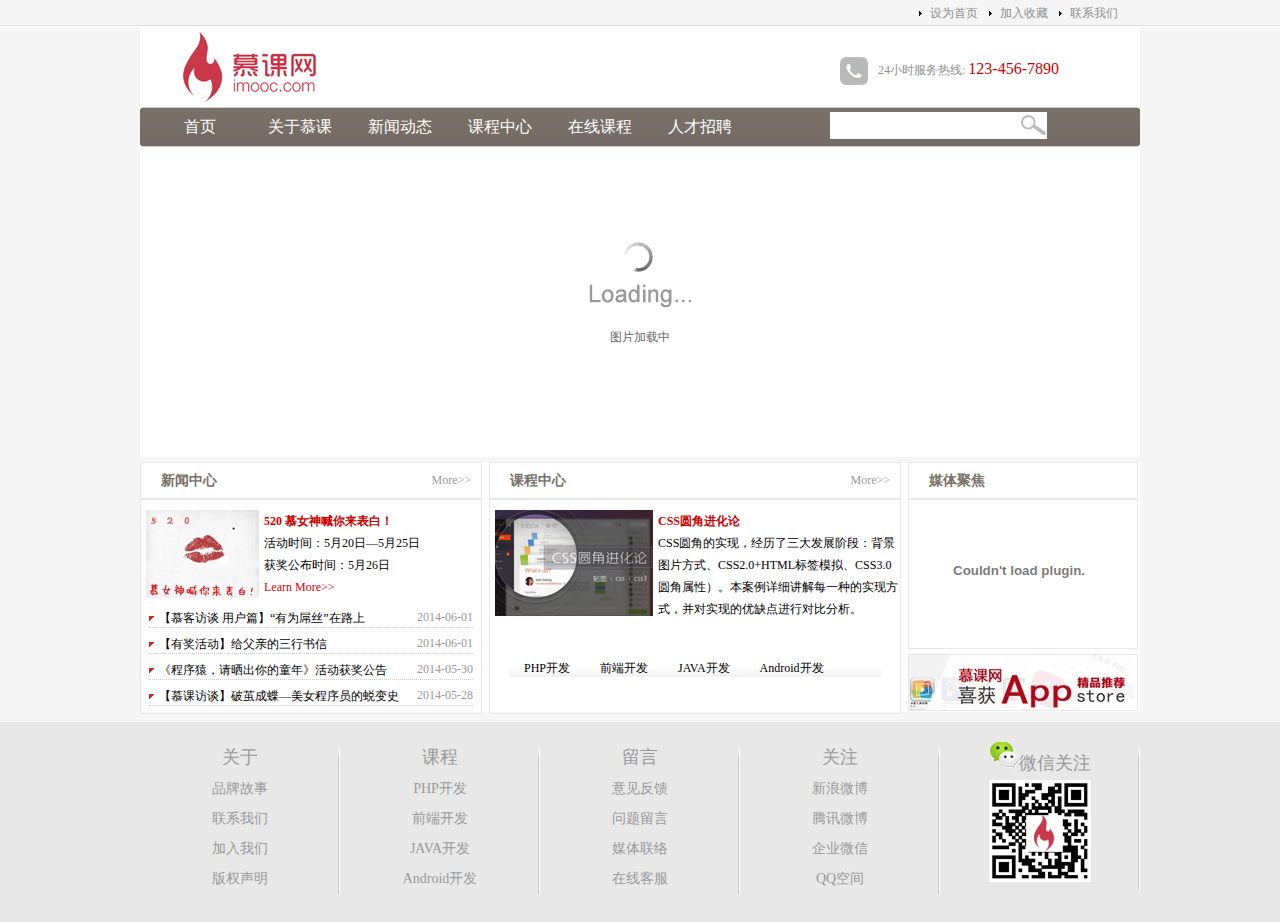
<file: 企业网站/index.html>
<!DOCTYPE html>
<html lang="en">
<head>
    <meta charset="UTF-8">
    <title>企业网站</title>
    <link rel="stylesheet" href="css/main.css" type="text/css">
    <script type="text/javascript" src="js/setHomeSetFav.js" charset="gbk"></script>
    <!--myFocus库文件引入-->
    <script type="text/javascript" src="js/myfocus-2.0.1.min.js"></script>
    <script type="text/javascript" src="js/mf-pattern/mF_YSlider.js"></script>
    <link rel="stylesheet" href="js/mf-pattern/mF_YSlider.css" type="text/css" />
    <script type="text/javascript">
        myFocus.set({
            id : 'picBox'
        });
    </script>
</head>
<body>
    <div class="top">
        <div class="top_content">
            <ul>
                <li><a href="#">联系我们</a></li>
                <li><a href="#" onclick="AddFavorite(window.location,document.title)">加入收藏</a></li>
                <li><a href="#" onclick="SetHome(window.location)">设为首页</a></li>
            </ul>
        </div>
    </div><!--top结束-->
    <div class="wrap">
        <div class="logo">
            <div class="logo_left">
                <img src="images/logo.jpg" alt="慕课网" />
            </div>
            <div class="logo_right">
                <img src="images/tel.jpg" alt="服务热线" />24小时服务热线: <span class="tel">123-456-7890</span>
            </div>
        </div><!--logo结束-->
        <div class="nav">
            <div class="nav_left"></div>
            <div class="nav_mid">
                <div class="nav_mid_left">
                    <ul>
                        <li><a href="#">首页</a></li>
                        <li><a href="list.html">关于慕课</a></li>
                        <li><a href="list.html">新闻动态</a></li>
                        <li><a href="list.html">课程中心</a></li>
                        <li><a href="list.html">在线课程</a></li>
                        <li><a href="list.html">人才招聘</a></li>
                    </ul>
                </div>
                <div class="nav_mid_right">
                    <form action="" method="post">
                        <input type="text" class="search_text"/>
                    </form>
                </div>
            </div><!--nav_mid结束-->
            <div class="nav_right"></div>
        </div><!--nav结束-->
        <div class="ad" id="picBox">
            <div class="loading"><img src="images/loading.gif" alt="图片加载中" /></div>
            <div class="pic">
                <ul>
                    <li><img src="images/ad2.jpg"></li>
                    <li><img src="images/ad3.jpg"></li>
                    <li><img src="images/ad4.jpg"></li>
                </ul>
            </div>
        </div><!--ad结束-->
        <div class="main">
            <div class="news">
                <div class="title">
                    <h2 class="title_left">新闻中心</h2><span  class="title_right"><a href="news.html">More&gt;&gt;</a></span>
                </div><!--title结束-->
                <div class="pic_news">
                    <img src="images/news.jpg" /><h2><a href="news.html">520 慕女神喊你来表白！</a></h2>
                    <p>
                        活动时间：5月20日—5月25日<br/>
                        获奖公布时间：5月26日<br/>
                        <a href="news.html">Learn More&gt;&gt;</a>
                    </p>
                </div><!--pic_news结束-->
                <div class="news_list">
                    <ul>
                        <!--把span放在左边,兼容IE-->
                        <li><span>2014-06-01</span><a href="news.html">【慕客访谈 用户篇】“有为屌丝”在路上</a></li>
                        <li><span>2014-06-01</span><a href="news.html">【有奖活动】给父亲的三行书信</a></li>
                        <li><span>2014-05-30</span><a href="news.html">《程序猿，请晒出你的童年》活动获奖公告</a></li>
                        <li><span>2014-05-28</span><a href="news.html" title="aa">【慕课访谈】破茧成蝶—美女程序员的蜕变史</a></li>
                    </ul>
                </div><!--news_list结束-->
            </div><!--news结束-->
            <div class="course">
                <div class="title">
                    <h2 class="title_left">课程中心</h2><span class="title_right"><a href="news.html">More&gt;&gt;</a></span>
                </div> <!--title-->
                <div class="course_pic">
                    <img src="images/css.jpg"/>
                    <h2><a href="news.html">CSS圆角进化论</a></h2>
                    <p> CSS圆角的实现，经历了三大发展阶段：背景图片方式、CSS2.0+HTML标签模拟、CSS3.0圆角属性）。本案例详细讲解每一种的实现方式，并对实现的优缺点进行对比分析。</p>
                </div><!--course_pic结束-->
                <div class="course_type">
                    <ul>
                        <li>PHP开发</li>
                        <li>前端开发</li>
                        <li>JAVA开发</li>
                        <li>Android开发</li>
                    </ul>
                </div><!--course_type结束-->
            </div><!--course结束-->
            <div class="sidebar">
                <div class="video">
                    <div class="title"><h2 class="title_left">媒体聚焦</h2></div>
                    <div class="video_content">
                        <embed src='http://player.youku.com/player.php/sid/XMjgyOTg0NTU4OA==/v.swf'
                               allowFullScreen='true' quality='high' width='220' height='140'
                               align='middle' allowScriptAccess='always' type='application/x-shockwave-flash'>
                        </embed>
                    </div>
                </div><!--video结束-->
                <div class="sidebar_ad">
                    <img src="images/app.jpg" />
                </div><!--sidebar_ad结束-->
            </div><!--sidebar结束-->
        </div><!--main结束-->
    </div><!--wrap结束-->
    <div class="copyright">
        <div class="copyright_content">
            <ul>
                <li><a href="#">关于</a>
                    <ul>
                        <li><a href="#">品牌故事</a></li>
                        <li><a href="#">联系我们</a></li>
                        <li><a href="#">加入我们</a></li>
                        <li><a href="#">版权声明</a></li>
                    </ul>
                </li>
                <li><a href="#">课程</a>
                    <ul>
                        <li><a href="#">PHP开发</a></li>
                        <li><a href="#">前端开发</a></li>
                        <li><a href="#">JAVA开发</a></li>
                        <li><a href="#">Android开发</a></li>
                    </ul>
                </li>
                <li><a href="#">留言</a>
                    <ul>
                        <li><a href="#">意见反馈</a></li>
                        <li><a href="#">问题留言</a></li>
                        <li><a href="#">媒体联络</a></li>
                        <li><a href="#">在线客服</a></li>
                    </ul>
                </li>
                <li><a href="#">关注</a>
                    <ul>
                        <li><a href="#">新浪微博</a></li>
                        <li><a href="#">腾讯微博</a></li>
                        <li><a href="#">企业微信</a></li>
                        <li><a href="#">QQ空间</a></li>
                    </ul>
                </li>
                <li><a href="#"><img src="images/weixin.png" />微信关注</a>
                    <ul>
                        <li><img src="images/qrcode.jpg" alt="扫描关注慕课网官方微信" width="102" height="102" /></li>
                    </ul>
                </li>
            </ul>
        </div>
    </div>
</body>
</html>
</file>
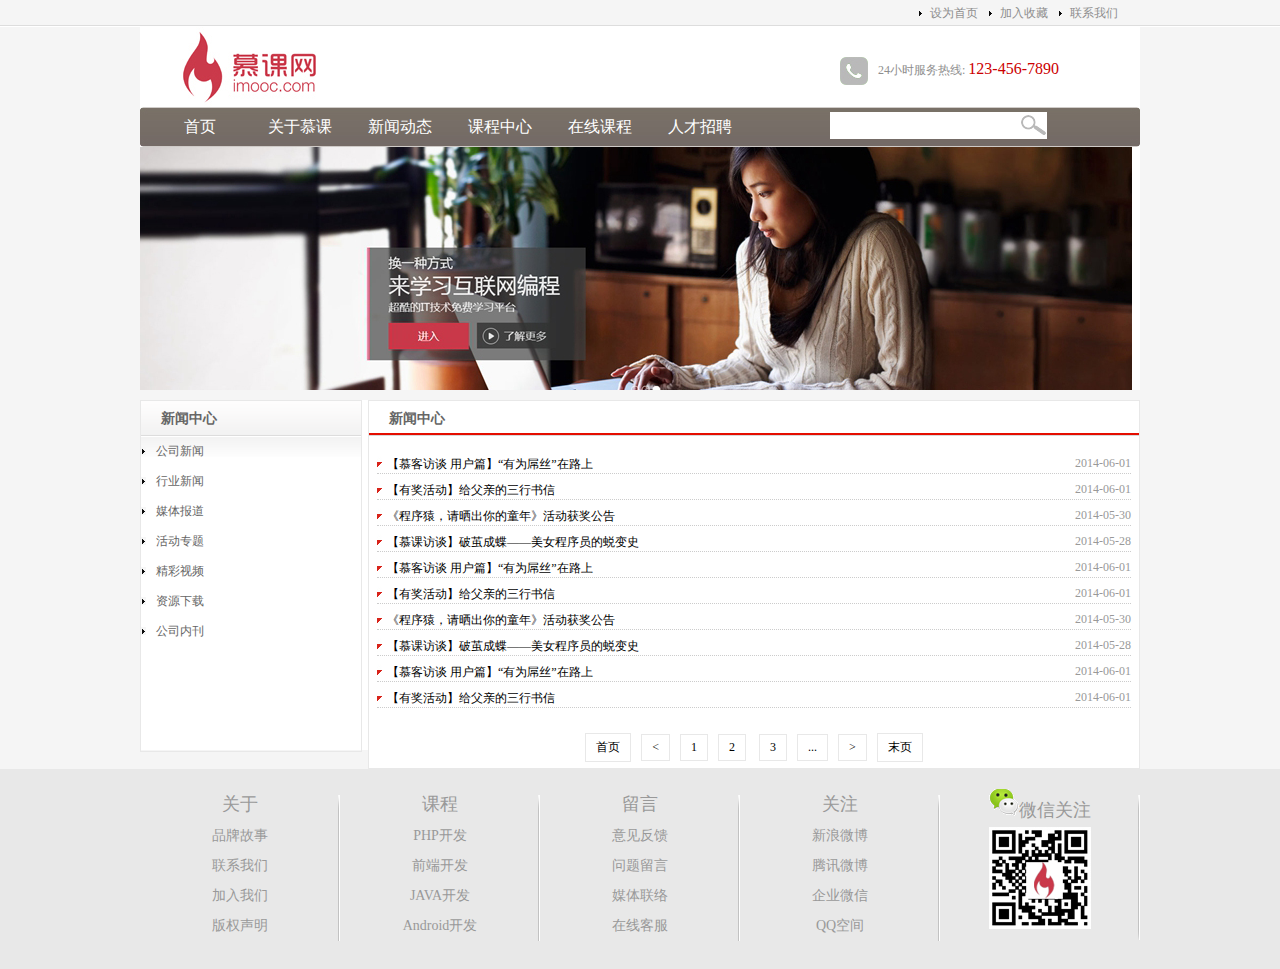
<file: 企业网站/list.html>
<!DOCTYPE html>
<html lang="en">
<head>
    <meta charset="UTF-8">
    <title>企业网站</title>
    <link rel="stylesheet" href="css/main.css" type="text/css"/>
    <link rel="stylesheet" href="css/list.css" type="text/css"/>
    <script type="text/javascript" src="js/setHomeSetFav.js" charset="gbk"></script>
</head>
<body>
    <div class="top">
        <div class="top_content">
            <ul>
                <li><a href="#">联系我们</a></li>
                <li><a href="#" onclick="AddFavorite(window.location,document.title)">加入收藏</a></li>
                <li><a href="#" onclick="SetHome(window.location)">设为首页</a></li>
            </ul>
        </div>
    </div><!--top结束-->
    <div class="wrap">
        <div class="logo">
            <div class="logo_left">
                <img src="images/logo.jpg" alt="慕课网" />
            </div>
            <div class="logo_right">
                <img src="images/tel.jpg" alt="服务热线" />24小时服务热线: <span class="tel">123-456-7890</span>
            </div>
        </div><!--logo结束-->
        <div class="nav">
            <div class="nav_left"></div>
            <div class="nav_mid">
                <div class="nav_mid_left">
                    <ul>
                        <li><a href="#">首页</a></li>
                        <li><a href="list.html">关于慕课</a></li>
                        <li><a href="list.html">新闻动态</a></li>
                        <li><a href="list.html">课程中心</a></li>
                        <li><a href="list.html">在线课程</a></li>
                        <li><a href="list.html">人才招聘</a></li>
                    </ul>
                </div>
                <div class="nav_mid_right">
                    <form action="" method="post">
                        <input type="text" class="search_text"/>
                    </form>
                </div>
            </div><!--nav_mid结束-->
            <div class="nav_right"></div>
        </div><!--nav结束-->
        <div class="ad" id="picBox" style="height: 243px;">
            <img src="images/ad.jpg" />
        </div><!--ad结束-->

        <div class="list_main">
            <div class="news_type">
                <h2>新闻中心</h2>
                <div class="news_type_content">
                    <ul>
                        <li><a href="list.html">公司新闻</a></li>
                        <li><a href="list.html">行业新闻</a></li>
                        <li><a href="list.html">媒体报道</a></li>
                        <li><a href="list.html">活动专题</a></li>
                        <li><a href="list.html">精彩视频</a></li>
                        <li><a href="list.html">资源下载</a></li>
                        <li><a href="list.html">公司内刊</a></li>
                    </ul>
                </div>
            </div><!--news_type结束-->
            <div class="list_box">
                <h2>新闻中心</h2>
                <div class="news_list">
                    <ul>
                        <li><span>2014-06-01</span> <a href="news.html">【慕客访谈 用户篇】“有为屌丝”在路上</a></li>
                        <li><span>2014-06-01</span><a href="news.html">【有奖活动】给父亲的三行书信</a></li>
                        <li><span>2014-05-30</span><a href="news.html">《程序猿，请晒出你的童年》活动获奖公告</a></li>
                        <li><span>2014-05-28</span><a href="news.html" title="aa">【慕课访谈】破茧成蝶——美女程序员的蜕变史</a></li>
                        <li><span>2014-06-01</span> <a href="news.html">【慕客访谈 用户篇】“有为屌丝”在路上</a></li>
                        <li><span>2014-06-01</span><a href="news.html">【有奖活动】给父亲的三行书信</a></li>
                        <li><span>2014-05-30</span><a href="news.html">《程序猿，请晒出你的童年》活动获奖公告</a></li>
                        <li><span>2014-05-28</span><a href="news.html" title="aa">【慕课访谈】破茧成蝶——美女程序员的蜕变史</a></li>
                        <li><span>2014-06-01</span> <a href="news.html">【慕客访谈 用户篇】“有为屌丝”在路上</a></li>
                        <li><span>2014-06-01</span><a href="news.html">【有奖活动】给父亲的三行书信</a></li>
                    </ul>
                </div><!--news_list结束-->
                <div class="page">
                    <a href="#">首页</a><a href="#">&lt;</a><a href="#">1</a><a href="#">2</a>
                    <a href="#">3</a><a href="#">...</a><a href="#">&gt;</a><a href="#">末页</a>
                </div>
            </div><!--list_box结束-->
        </div>

    </div><!--wrap结束-->
    <div class="copyright">
        <div class="copyright_content">
            <ul>
                <li><a href="#">关于</a>
                    <ul>
                        <li><a href="#">品牌故事</a></li>
                        <li><a href="#">联系我们</a></li>
                        <li><a href="#">加入我们</a></li>
                        <li><a href="#">版权声明</a></li>
                    </ul>
                </li>
                <li><a href="#">课程</a>
                    <ul>
                        <li><a href="#">PHP开发</a></li>
                        <li><a href="#">前端开发</a></li>
                        <li><a href="#">JAVA开发</a></li>
                        <li><a href="#">Android开发</a></li>
                    </ul>
                </li>
                <li><a href="#">留言</a>
                    <ul>
                        <li><a href="#">意见反馈</a></li>
                        <li><a href="#">问题留言</a></li>
                        <li><a href="#">媒体联络</a></li>
                        <li><a href="#">在线客服</a></li>
                    </ul>
                </li>
                <li><a href="#">关注</a>
                    <ul>
                        <li><a href="#">新浪微博</a></li>
                        <li><a href="#">腾讯微博</a></li>
                        <li><a href="#">企业微信</a></li>
                        <li><a href="#">QQ空间</a></li>
                    </ul>
                </li>
                <li><a href="#"><img src="images/weixin.png" />微信关注</a>
                    <ul>
                        <li><img src="images/qrcode.jpg" alt="扫描关注慕课网官方微信" width="102" height="102" /></li>
                    </ul>
                </li>
            </ul>
        </div>
    </div>
</body>
</html>
</file>
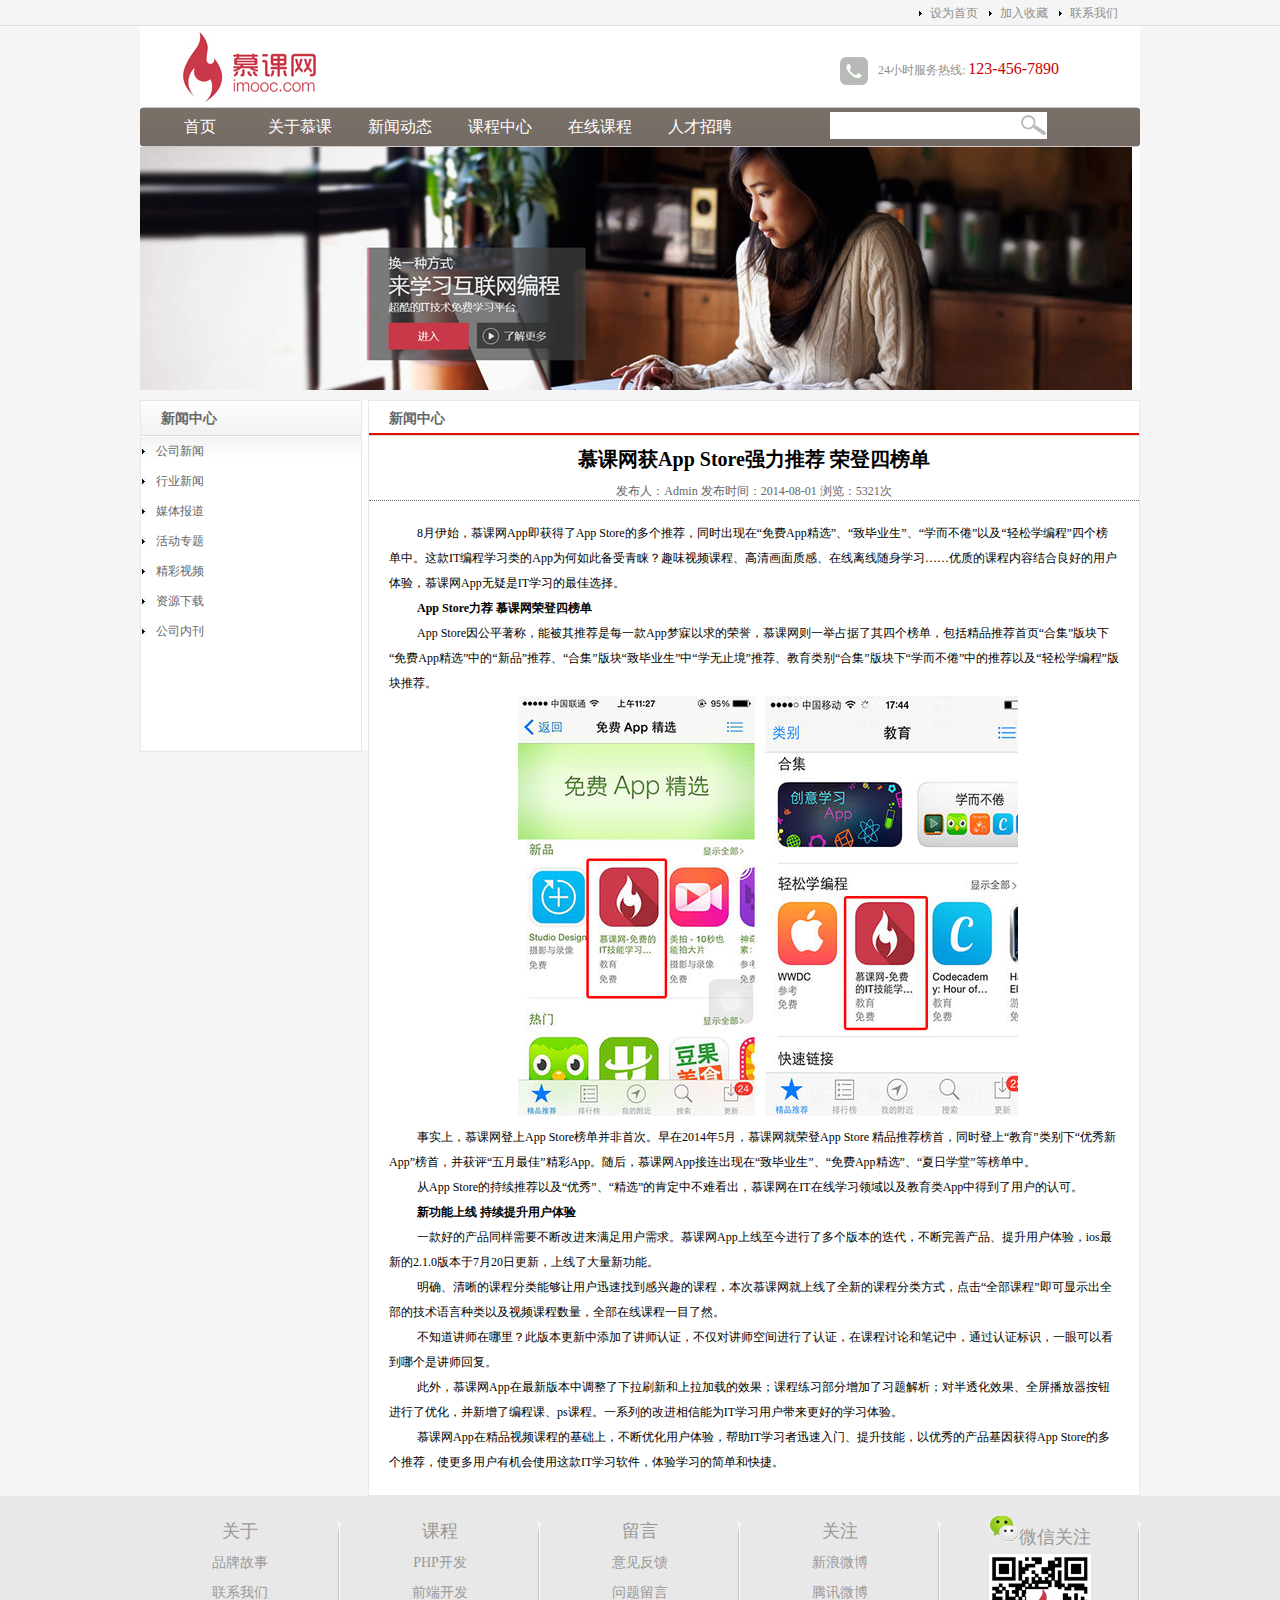
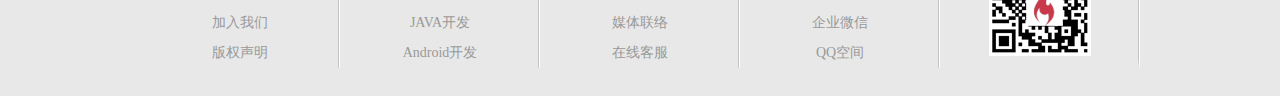
<file: 企业网站/news.html>
<!DOCTYPE html>
<html lang="en">
<head>
    <meta charset="UTF-8">
    <title>企业网站</title>
    <link rel="stylesheet" href="css/main.css" type="text/css"/>
    <link rel="stylesheet" href="css/list.css" type="text/css"/>
    <script type="text/javascript" src="js/setHomeSetFav.js" charset="gbk"></script>
</head>
<body>
    <div class="top">
        <div class="top_content">
            <ul>
                <li><a href="#">联系我们</a></li>
                <li><a href="#" onclick="AddFavorite(window.location,document.title)">加入收藏</a></li>
                <li><a href="#" onclick="SetHome(window.location)">设为首页</a></li>
            </ul>
        </div>
    </div><!--top结束-->
    <div class="wrap">
        <div class="logo">
            <div class="logo_left">
                <img src="images/logo.jpg" alt="慕课网" />
            </div>
            <div class="logo_right">
                <img src="images/tel.jpg" alt="服务热线" />24小时服务热线: <span class="tel">123-456-7890</span>
            </div>
        </div><!--logo结束-->
        <div class="nav">
            <div class="nav_left"></div>
            <div class="nav_mid">
                <div class="nav_mid_left">
                    <ul>
                        <li><a href="#">首页</a></li>
                        <li><a href="list.html">关于慕课</a></li>
                        <li><a href="list.html">新闻动态</a></li>
                        <li><a href="list.html">课程中心</a></li>
                        <li><a href="list.html">在线课程</a></li>
                        <li><a href="list.html">人才招聘</a></li>
                    </ul>
                </div>
                <div class="nav_mid_right">
                    <form action="" method="post">
                        <input type="text" class="search_text"/>
                    </form>
                </div>
            </div><!--nav_mid结束-->
            <div class="nav_right"></div>
        </div><!--nav结束-->
        <div class="ad" id="picBox" style="height: 243px;">
            <img src="images/ad.jpg" />
        </div><!--ad结束-->

        <div class="list_main">
            <div class="news_type">
                <h2>新闻中心</h2>
                <div class="news_type_content">
                    <ul>
                        <li><a href="list.html">公司新闻</a></li>
                        <li><a href="list.html">行业新闻</a></li>
                        <li><a href="list.html">媒体报道</a></li>
                        <li><a href="list.html">活动专题</a></li>
                        <li><a href="list.html">精彩视频</a></li>
                        <li><a href="list.html">资源下载</a></li>
                        <li><a href="list.html">公司内刊</a></li>
                    </ul>
                </div>
            </div><!--news_type结束-->
            <div class="list_box">
                <h2>新闻中心</h2>
                <h1>慕课网获App Store强力推荐 荣登四榜单</h1>
                <p class="list_box_newsInfo">发布人：Admin 发布时间：2014-08-01 浏览：5321次</p>
                <div class="list_box_newsContent">
                    <p> 8月伊始，慕课网App即获得了App Store的多个推荐，同时出现在“免费App精选”、“致毕业生”、“学而不倦”以及“轻松学编程”四个榜单中。这款IT编程学习类的App为何如此备受青睐？趣味视频课程、高清画面质感、在线离线随身学习……优质的课程内容结合良好的用户体验，慕课网App无疑是IT学习的最佳选择。</p>
                    <p> <b>App Store力荐 慕课网荣登四榜单</b>     </p>
                    <p>App Store因公平著称，能被其推荐是每一款App梦寐以求的荣誉，慕课网则一举占据了其四个榜单，包括精品推荐首页“合集”版块下“免费App精选”中的“新品”推荐、“合集”版块“致毕业生”中“学无止境”推荐、教育类别“合集”版块下“学而不倦”中的推荐以及“轻松学编程”版块推荐。     </p>
                    <p align="center"><img src="images/newsContent.jpg" width="500" height="420" alt=""/></p>
                    <p>事实上，慕课网登上App Store榜单并非首次。早在2014年5月，慕课网就荣登App Store 精品推荐榜首，同时登上“教育”类别下“优秀新App”榜首，并获评“五月最佳”精彩App。随后，慕课网App接连出现在“致毕业生”、“免费App精选”、“夏日学堂”等榜单中。</p>
                    <p> 从App Store的持续推荐以及“优秀”、“精选”的肯定中不难看出，慕课网在IT在线学习领域以及教育类App中得到了用户的认可。     </p>
                    <p><b>新功能上线 持续提升用户体验</b>     </p>
                    <p>一款好的产品同样需要不断改进来满足用户需求。慕课网App上线至今进行了多个版本的迭代，不断完善产品、提升用户体验，ios最新的2.1.0版本于7月20日更新，上线了大量新功能。</p>
                    <p> 明确、清晰的课程分类能够让用户迅速找到感兴趣的课程，本次慕课网就上线了全新的课程分类方式，点击“全部课程”即可显示出全部的技术语言种类以及视频课程数量，全部在线课程一目了然。     </p>
                    <p>不知道讲师在哪里？此版本更新中添加了讲师认证，不仅对讲师空间进行了认证，在课程讨论和笔记中，通过认证标识，一眼可以看到哪个是讲师回复。     </p>
                    <p>此外，慕课网App在最新版本中调整了下拉刷新和上拉加载的效果；课程练习部分增加了习题解析；对半透化效果、全屏播放器按钮进行了优化，并新增了编程课、ps课程。一系列的改进相信能为IT学习用户带来更好的学习体验。</p>
                    <p> 慕课网App在精品视频课程的基础上，不断优化用户体验，帮助IT学习者迅速入门、提升技能，以优秀的产品基因获得App Store的多个推荐，使更多用户有机会使用这款IT学习软件，体验学习的简单和快捷。</p>
                </div>
            </div><!--list_box结束-->
        </div>

    </div><!--wrap结束-->
    <div class="copyright">
        <div class="copyright_content">
            <ul>
                <li><a href="#">关于</a>
                    <ul>
                        <li><a href="#">品牌故事</a></li>
                        <li><a href="#">联系我们</a></li>
                        <li><a href="#">加入我们</a></li>
                        <li><a href="#">版权声明</a></li>
                    </ul>
                </li>
                <li><a href="#">课程</a>
                    <ul>
                        <li><a href="#">PHP开发</a></li>
                        <li><a href="#">前端开发</a></li>
                        <li><a href="#">JAVA开发</a></li>
                        <li><a href="#">Android开发</a></li>
                    </ul>
                </li>
                <li><a href="#">留言</a>
                    <ul>
                        <li><a href="#">意见反馈</a></li>
                        <li><a href="#">问题留言</a></li>
                        <li><a href="#">媒体联络</a></li>
                        <li><a href="#">在线客服</a></li>
                    </ul>
                </li>
                <li><a href="#">关注</a>
                    <ul>
                        <li><a href="#">新浪微博</a></li>
                        <li><a href="#">腾讯微博</a></li>
                        <li><a href="#">企业微信</a></li>
                        <li><a href="#">QQ空间</a></li>
                    </ul>
                </li>
                <li><a href="#"><img src="images/weixin.png" />微信关注</a>
                    <ul>
                        <li><img src="images/qrcode.jpg" alt="扫描关注慕课网官方微信" width="102" height="102" /></li>
                    </ul>
                </li>
            </ul>
        </div>
    </div>
</body>
</html>
</file>
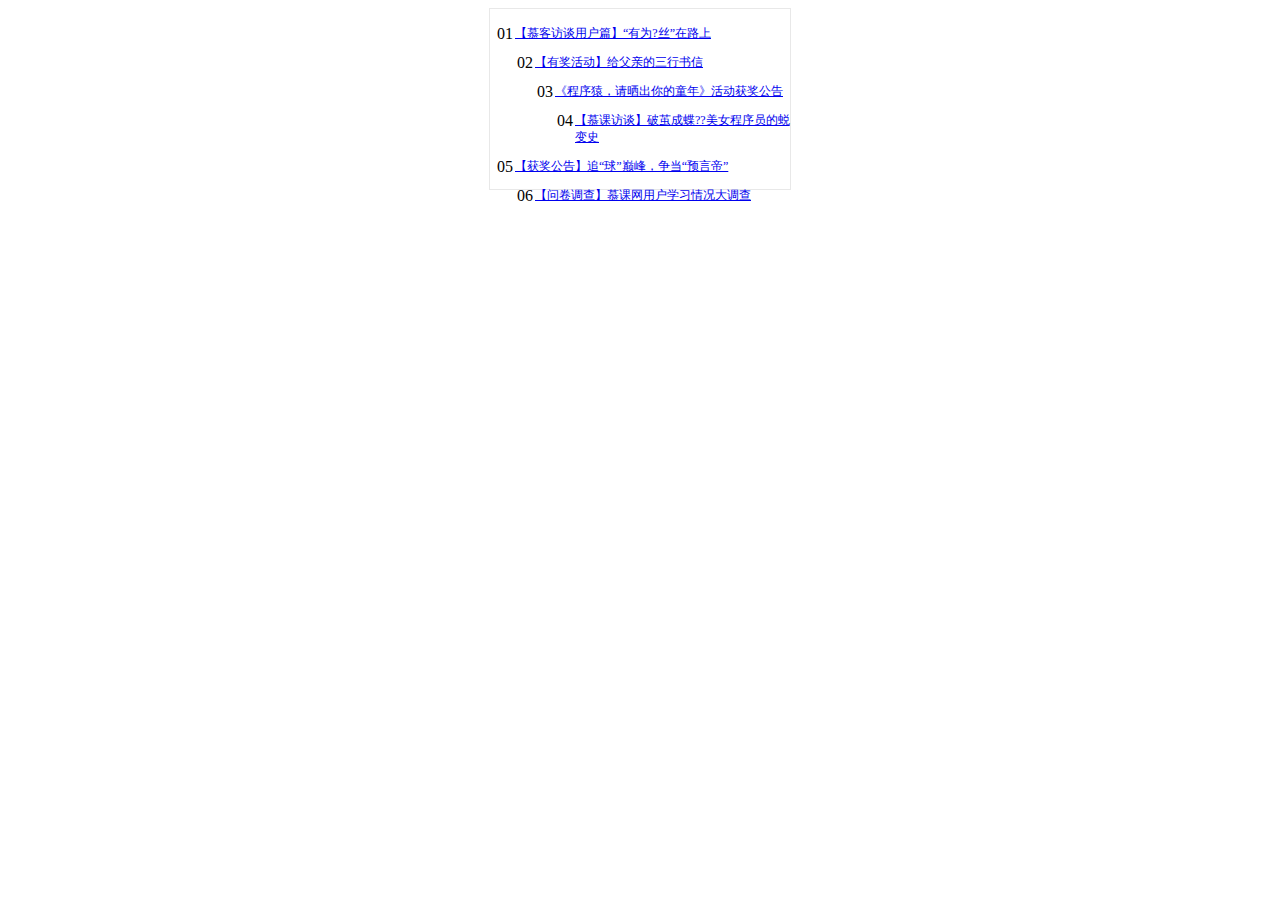
<file: 企业网站/practise.html>
<!DOCTYPE html PUBLIC "-//W3C//DTD XHTML 1.0 Transitional//EN"
        "http://www.w3.org/TR/xhtml1/DTD/xhtml1-transitional.dtd">
<html xmlns="http://www.w3.org/1999/xhtml">
<head>
    <meta http-equiv="Content-Type" content="text/html; charset=gb2312" />
    <title>��ϰ</title>
    <style type="text/css">
        /*�ڴ˶������CSS��ʽ*/
        .topList{
            width: 300px;
            height: 180px;
            border: 1px solid #E8E8E8;
            margin: 0 auto;
        }
        ul{
            list-style-type: none;
            padding-left: 5px;
        }
        .topList em{
            width: 20px;
            height: 32px;
            text-align: center;
            font-style: normal;
            display: block;
            float: left;
        }
        p{
            font-size: 12px;
        }
    </style>
</head>
<body>
    <div class="topList">
        <ul>
            <li class="top"><em>01</em>
                <p><a href="http://www.imooc.com/" >��Ľ�ͷ�̸�û�ƪ������Ϊ?˿����·��</a></p>
            </li>
            <li class="top"><em>02</em>
                <p><a href="http://www.imooc.com/">���н���������׵���������</a></p>
            </li>
            <li class="top"><em>03</em>
                <p><a href="http://www.imooc.com/">������Գ����ɹ�����ͯ�꡷��񽱹���</a></p>
            </li>
            <li><em>04</em>
                <p><a href="http://www.imooc.com/">��Ľ�η�̸���Ƽ�ɵ�??��Ů����Ա���ɱ�ʷ</a></p>
            </li>
            <li><em>05</em>
                <p><a href="http://www.imooc.com/">���񽱹��桿׷�����۷壬������Ԥ�Եۡ�</a></p>
            </li>
            <li><em>06</em>
                <p><a href="http://www.imooc.com/">���ʾ����顿Ľ�����û�ѧϰ��������</a></p>
            </li>
        </ul>
    </div>
</body>
</html>
</file>
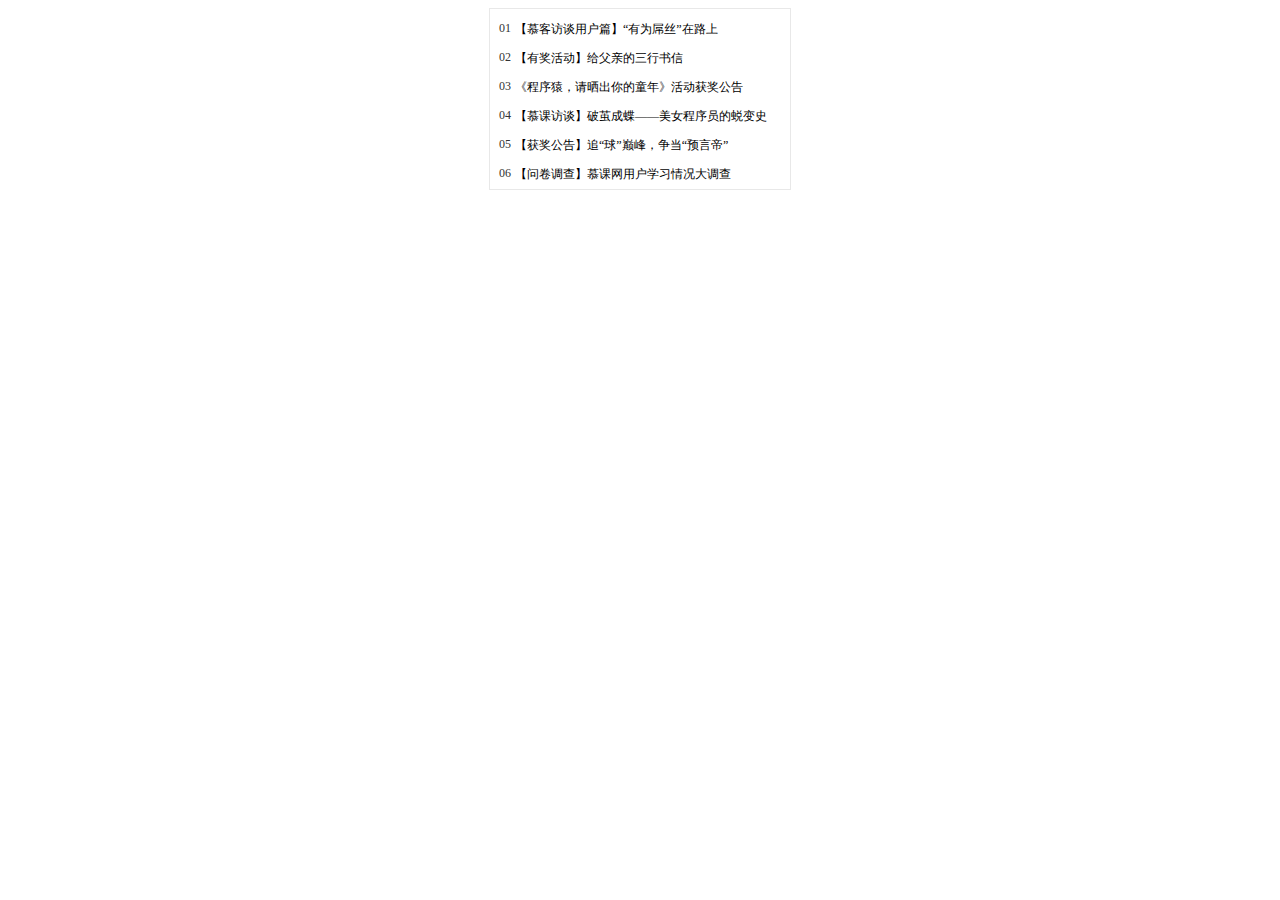
<file: 企业网站/practise_list.html>
<!DOCTYPE html PUBLIC "-//W3C//DTD XHTML 1.0 Transitional//EN" "http://www.w3.org/TR/xhtml1/DTD/xhtml1-transitional.dtd">
<html xmlns="http://www.w3.org/1999/xhtml">
<head>
    <meta http-equiv="Content-Type" content="text/html; charset=gbk" />
    <title>3.10������������������</title>
    <style type="text/css">
        /*�ڴ˶������CSS��ʽ*/
        .topList{
            width:300px;
            height:180px;
            border:1px solid #E8E8E8;
            margin:0 auto;
        }
        ul{
            list-style-type:none;
            padding:0 5px;
            font-size:12px;
        }
        em{
            width:20px;
            height:16px;
            text-align:center;
            font-style:normal;
            color:#333;
            background:url("http://img.mukewang.com/53cf0fa20001d3dc00200032.jpg") 0px 16px;
            display:block;
            float:left;
        }
        .top em{
            background: url("http://img.mukewang.com/53cf0fa20001d3dc00200032.jpg") 0px 0px;
        }
        a:link,a:visited{
            text-decoration: none;
            color: #000;
        }
        a:hover,a:active{
            color: #f00;
        }
    </style>
</head>

<body>
<div class="topList">
    <ul>
        <li class="top"><em>01</em>
            <p><a href="http://www.imooc.com/" >��Ľ�ͷ�̸�û�ƪ������Ϊ��˿����·��</a></p>
        </li>
        <li class="top"><em>02</em>
            <p><a href="http://www.imooc.com/">���н���������׵���������</a></p>
        </li>
        <li class="top"><em>03</em>
            <p><a href="http://www.imooc.com/">������Գ����ɹ�����ͯ�꡷��񽱹���</a></p>
        </li>
        <li><em>04</em>
            <p><a href="http://www.imooc.com/">��Ľ�η�̸���Ƽ�ɵ�������Ů����Ա���ɱ�ʷ</a></p>
        </li>
        <li><em>05</em>
            <p><a href="http://www.imooc.com/">���񽱹��桿׷�����۷壬������Ԥ�Եۡ�</a></p>
        </li>
        <li><em>06</em>
            <p><a href="http://www.imooc.com/">���ʾ����顿Ľ�����û�ѧϰ��������</a></p>
        </li>
    </ul>
</div>
</body>
</file>
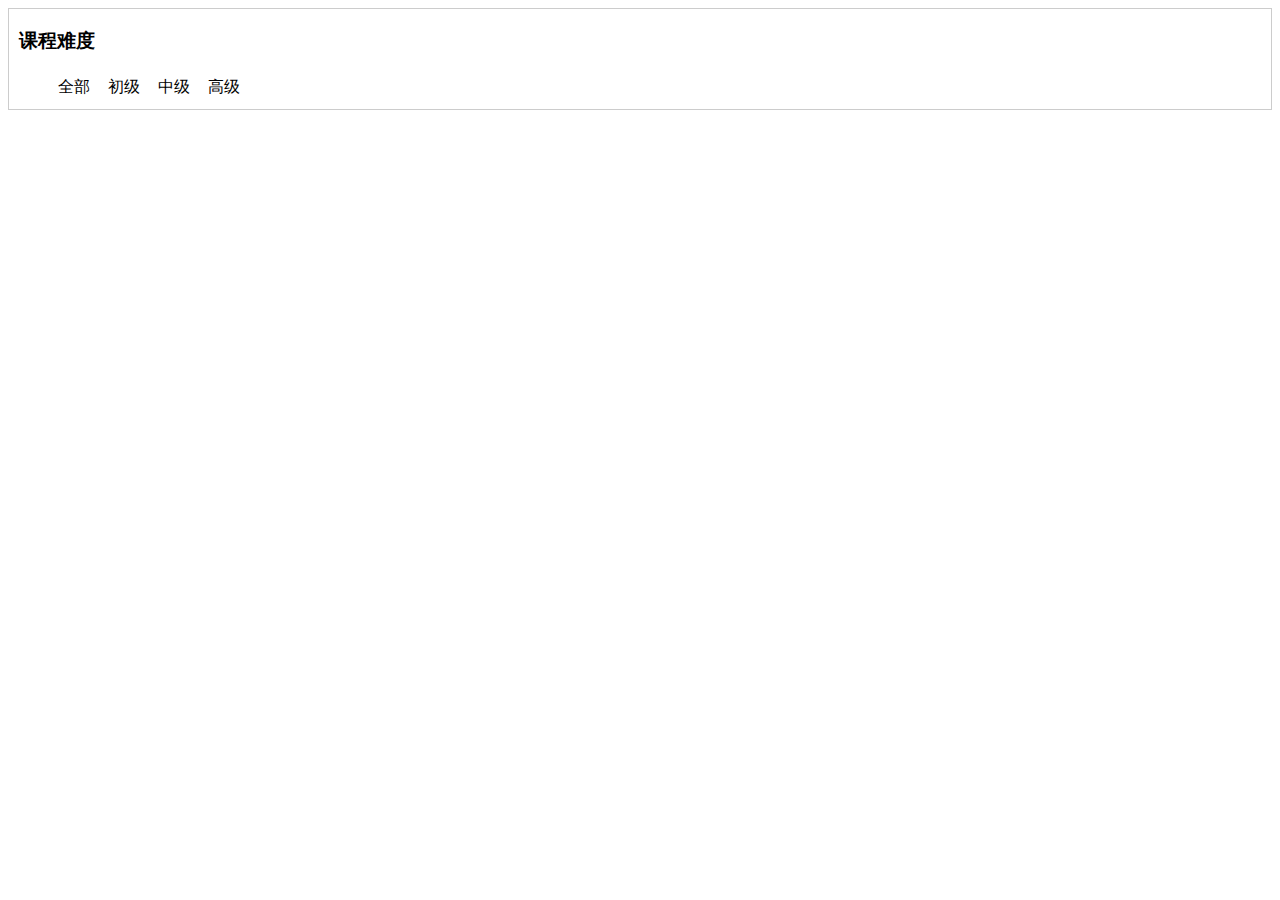
<file: 企业网站/practise_nav.html>
<!DOCTYPE html PUBLIC "-//W3C//DTD XHTML 1.0 Transitional//EN" "http://www.w3.org/TR/xhtml1/DTD/xhtml1-transitional.dtd">
<html xmlns="http://www.w3.org/1999/xhtml">
<head>
    <meta http-equiv="Content-Type" content="text/html; charset=gb2312" />
    <title>3.1ҳ��ͷ��������ϰ��</title>
    <style type="text/css">
        /*�ڴ˶��������ʽ�������б�����ʾ��ʽ*/
        body{border:1px solid #ccc;height:100px;}
        h3{margin-left:10px;}
        ul li{width:50px;height:30px;line-height:30px;text-align:center;float:left;list-style-type:none;}
        ul a{text-decoration:none;}
        ul a:link,ul a:visited{color:black;}
        ul a:hover,ul a:active{color:#fff;background-color:#be3948;display:block;}

    </style>
</head>

<body>
<h3>�γ��Ѷ�</h3>

<ul class='nav'>
    <li><a href='#'>ȫ��</a></li>
    <li><a href='#'>����</a></li>
    <li><a href='#'>�м�</a></li>
    <li><a href='#'>�߼�</a></li>
</ul>


</body>
</html>
</file>
<file: 企业网站/css/main.css>
*{
    margin: 0;
    padding: 0;
    font-size: 12px;
}
body{
    background-color: #F5F5F5;
}
.top{
    width: 100%;
    height: 27px;
    background: url("../images/top_bg.jpg") repeat-x;
}
.top_content{
    width: 1000px;
    margin: 0 auto;
}
.top_content li{
    list-style-image: url("../images/li_bg.gif");
    float: right;
    width: 70px;
    line-height: 27px;
}
.top_content a:link,.top_content a:visited{
    color: #8E8E8E;
    text-decoration: none;
}
.top_content a:hover,.top_content a:active{
    color: #900;
    text-decoration: none;
}
.wrap{
    width: 1000px;
    margin: 0 auto;
}
.logo{
    height: 80px;
    background-color: #FFF;
    overflow: hidden;
}
.logo_left{
    width: 200px;
    float: left;
}
.logo_right{
    width: 300px;
    float: right;
    height: 28px;
    margin-top: 30px;
    color: #8E8E8E;
}
.logo_right img{
    vertical-align: middle;
    margin-right: 10px;
}
.tel{
    font-family: 微软雅黑;
    font-size: 16px;
    color: #C00;
}
.nav{
    height: 40px;
}
.nav_left{
    width: 10px;
    background: url("../images/nav_left.jpg") no-repeat;
    /*background-image: url("../images/nav_left.jpg");
    background-repeat: no-repeat;*/
}
.nav_mid{
    width: 980px;
    background: url("../images/nav_bg.jpg") repeat-x;
}
.nav_right{
    width: 10px;
    background: url("../images/nav_right.jpg") no-repeat;
}
.nav_left,.nav_mid,.nav_right{
    float: left;
    height: 40px;
}
.nav_mid_left,.nav_mid_right{
    float: left;
}
.nav_mid_left{
    width: 680px;
}
.nav_mid_right{
    width: 300px;
}
.nav_mid_left li{
    float: left;
    list-style-type: none;
    width: 100px;
    text-align: center;
    line-height: 40px;
}
.nav_mid_left a:link,.nav_mid_left a:visited {
    text-decoration: none;
    color: #FFF;
    font-size: 16px;
    font-family: 微软雅黑;
}
.nav_mid_left a:hover,.nav_mid_left a:active {
    text-decoration: none;
    color: #FF0;
    font-size: 16px;
    font-family: 微软雅黑;
}
.search_text{
    width: 190px;
    height: 25px;
    margin-top: 5px;
    background: #FFF url("../images/search.jpg") no-repeat right center;
    /*background-color: #FFF;
    background-image: url("../images/search.jpg");
    background-repeat: no-repeat;
    background-position: right center;*/
    padding-right: 25px;
    border: 1px solid #FFF;
}
.ad{
    height: 310px;
    overflow: hidden; /*超出div的部分图片隐藏*/
}
.main{
    height: 250px;
    background-color: #FFF;
    margin-top: 5px;
}
.news{
    width: 340px;
    border: 1px solid #E8E8E8;
}
.course{
    width: 410px;
    border: 1px solid #E8E8E8;
    margin: 0 7px;
}
.sidebar{
    width: 230px;
}
.news,.course,.sidebar{
    height: 250px;
    float: left;
}
.title{
    height: 35px;
    border-bottom: 2px solid #E8E8E8;
}
.title_left{
    width: 70%;
    font-family: 微软雅黑;
    font-size: 14px;
    font-weight: bold;
    color: #786F66;
    float: left;
    line-height: 35px;
    padding-left: 20px;
}
.title_right{
    width: 20%;
    float: right;
    line-height: 35px;
    text-align: right;
    padding-right: 10px;
}
.title_right a{
    text-decoration: none;
    color: #999999;
}
.pic_news {
    height: 80px;
    margin-top: 10px;
    line-height: 22px;
}
.pic_news img,.course_pic img{
    float: left;
    margin: 0 5px;
}
.pic_news a,.course_pic a{
    color: #C00;
    text-decoration: none;
}
.news_list{
    margin-top: 20px;
}
.news_list li{
    list-style-type: none;
    background: url("../images/list.jpg") no-repeat;
    padding-left: 10px;
    margin: 8px;
    border-bottom: 1px dotted #CCC;
}
.news_list a:link,.news_list a:visited{
    text-decoration: none;
    color: #000;
}
.news_list a:hover,.news_list a:active{
    text-decoration: none;
    color: #F00;
}
.news_list span{
    color: #999;
    float: right;
}
.course_pic{
    height: 120px;
    margin-top: 10px;
    line-height: 22px;
}
.course_type{
    height: 37px;
    width: 372px;
    background: url("../images/product_type_bg.jpg") no-repeat;
    margin: 20px auto;
}
.course_type li{
    list-style-type: none;
    float: left;
    line-height: 37px;
    margin: 0 15px;
    text-align: center;
}
.video{
    height: 185px;
    border: 1px solid #E8E8E8;
}
.video_content{
    height: 150px;
}
.sidebar_ad{
    height: 55px;
    border: 1px solid #E8E8E8;
    margin-top: 5px;
}
.copyright{
    width: 100%;
    height: 200px;
    background-color: #E8E8E8;
    margin-top: 10px;
    clear: both; /*demo没有加*/
}
.copyright_content{
    width: 1000px;
    margin: 0 auto;
    padding-top: 20px;
}
.copyright_content li{
    list-style-type: none;
    float: left;
    width: 200px;
    background: url("../images/line.png") no-repeat right center;
    text-align: center;
    font-family: 微软雅黑;
    line-height: 30px;
}
.copyright_content a{
    text-decoration: none;
    color: #999;
    font-size: 18px;
}
.copyright_content li ul li a{
    font-size: 14px;
}
</file>
<file: 企业网站/js/mf-pattern/mF_YSlider.css>
/*=========mF_YSlider ========*/
.mF_YSlider .pic li,.mF_YSlider .rePic li{position:absolute;top:0;left:0;display:none;}
.mF_YSlider .txt li{position:absolute;z-index:2;bottom:0;width:100%;height:36px;line-height:36px;display:none;}/*默认标题高度*/
.mF_YSlider .txt li a{display:block;position:relative;z-index:1;color:#fff;padding-left:16px;font-size:14px;font-weight:bold;text-decoration:none;}/*标题样式*/
.mF_YSlider .txt li b{display:block;width:100%;height:100%;position:absolute;top:0;left:0;background:#000;filter:alpha(opacity=40);opacity:0.4;}
.mF_YSlider .num{position:absolute;z-index:3;bottom:8px;right:2px;}
.mF_YSlider .num li{position:relative;float:left;width:20px;height:20px;overflow:hidden;text-align:center;margin-right:4px;cursor:pointer;}
.mF_YSlider .num li a,.mF_YSlider .num li b{display:block;width:18px;height:18px;border:1px solid #dedede;line-height:18px;position:absolute;z-index:2;top:0;left:0;color:#333; text-decoration:none;}/*按钮样式*/
.mF_YSlider .num li b{z-index:1;background:#fff;filter:alpha(opacity=60);opacity:0.6;}
.mF_YSlider .num li.current a,.mF_YSlider .num li.hover a{border-color:#E63003;color:#fff;background:#F66E08;-webkit-transition:all 0.4s;-moz-transition:all 0.4s;-o-transition:all 0.4s;}/*当前/悬停按钮
</file>
<file: 企业网站/css/list.css>
.list_main{
    min-height: 350px;/*min-height在IE6中不支持*/
    _height:350px; /*兼容IE6*/
    background-color: #FFF;
    margin-top: 10px;
}
.news_type{
    width: 220px;
    height: 350px;
    border: 1px solid #E8E8E8;
    float: left;
}
.list_box{
    width: 770px;
    min-height: 350px;/*min-height在IE6中不支持*/
    _height:350px; /*兼容IE6*/
    border: 1px solid #E8E8E8;
    float: right;
    background-color: #FFF;
}
.news_type h2{
    height: 35px;
    line-height: 35px;
    font-size: 14px;
    font-family: 微软雅黑;
    color: #666;
    background: url("../images/titile_bg.gif") repeat-x;
    padding-left: 20px;
}
.news_type_content{
    height: 265px;
    background: url("../images/content_bg.gif") repeat-x;
}
.news_type_content li {
    list-style-type: none;
    height: 30px;
    line-height: 30px;
}
.news_type_content li a{
    color: #666;
    text-decoration: none;
    background: url("../images/li_bg.gif") no-repeat left center;
    padding-left: 15px;
    display: block;
}
.news_type_content li a:hover{
    color: #009CDF;
    background: #F2F2F2 url("../images/li_bg2.gif") no-repeat left center;
}
.list_box h2{
    height: 35px;
    line-height: 35px;
    font-size: 14px;
    font-family: 微软雅黑;
    color: #666;
    background: url("../images/type_bg.png") repeat-x;
    padding-left: 20px;
}
.page{
    height: 40px;
    margin-top: 20px;
    text-align: center;
}
.page a{
    display: inline-block; /*兼容IE8,和兼容模式*/
    border: 1px solid #E8E8E8;
    text-decoration: none;
    margin: 5px;
    padding: 5px 10px;
}
.page a:link,.page a:visited{
    color: #000;
}
.page a:hover,.page a:active{
    color: #FFF;
    background-color: #cc1b1b;
}
.list_box h1{
    font-family: 微软雅黑;
    font-size: 20px;
    text-align: center;
    margin: 10px 0;
}
.list_box_newsInfo{
    color: #666;
    text-align: center;
    border-bottom: 1px dotted #666;
}
.list_box_newsContent{
    font-size: 14px;
    padding: 20px;
    line-height: 25px;
    text-indent: 2em;
}
</file>
